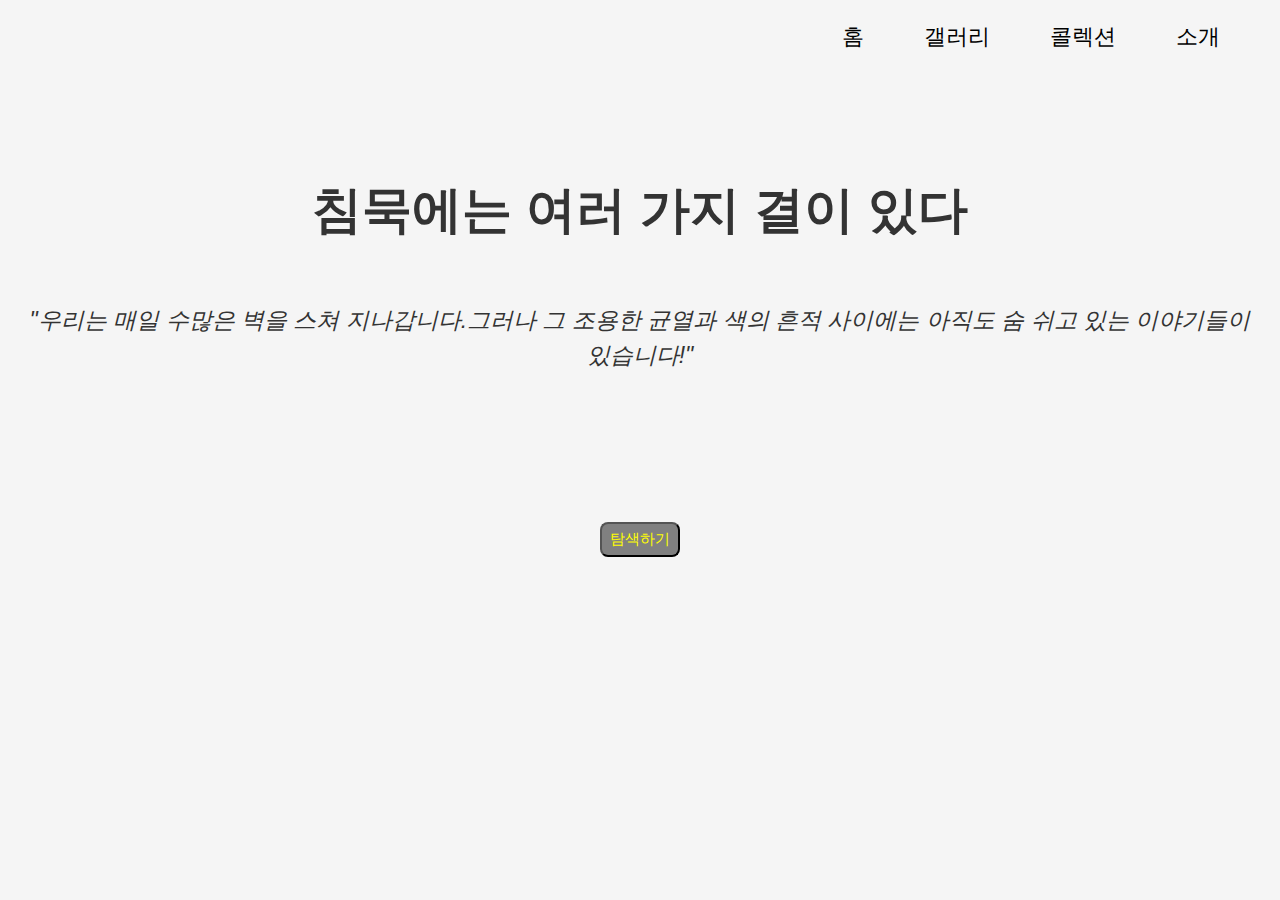
<file: index.html>
<!DOCTYPE html>
<html lang="ko">
<head>
	<meta charset="UTF-8">
	<meta name="viewport" content="width=device-width, initial-scale=1.0">
	<title>시선</title>
<meta name="description" content="개인의 공간 인식을 탐구하는 인터랙티브 웹사이트입니다" />

<!-- Google / Search Engine Tags -->
<meta itemprop="name" content="시선" />
<meta itemprop="description" content="개인의 공간 인식을 탐구하는 인터랙티브 웹사이트입니다" />
<meta itemprop="image" content="img.jpg" />

<!-- Facebook Meta Tags -->
<meta property="og:url" content="https://hoangnguyen-bit.github.io/website/" />
<meta property="og:type" content="website" />
<meta property="og:title" content="시선" />
<meta property="og:description" content="개인의 공간 인식을 탐구하는 인터랙티브 웹사이트입니다" />
<meta property="og:image" content="img.jpg" />

<!-- Twitter Meta Tags -->
<meta name="twitter:card" content="summary_large_image" />
<meta name="twitter:title" content="시선" />
<meta name="twitter:description" content="개인의 공간 인식을 탐구하는 인터랙티브 웹사이트입니다" />
<meta name="twitter:image" content="img.jpg" />
	<meta name="keywords" content="벽,공간,웹사이트">
	<link rel="stylesheet" href="website.css">
</head>
<body>
	<nav class="navbar">
        <ul>
           <li><a href="website.html">홈</a></li>
           <li><a href="gallery.html">갤러리</a></li>
           <li><a href="collection.html">콜렉션</a></li>
           <li><a href="about.html">소개</a></li>
        </ul>
    </nav>

	<section>
		<h2> 침묵에는 여러 가지 결이 있다</h2>
		<p><i>"우리는 매일 수많은 벽을 스쳐 지나갑니다.그러나 그 조용한 균열과 색의 흔적 사이에는 아직도 숨 쉬고 있는 이야기들이 있습니다!"</i></p>
        <a href="gallery.html"><button>탐색하기</button></a>
	</section>

	 

</body>
</html>
</file>
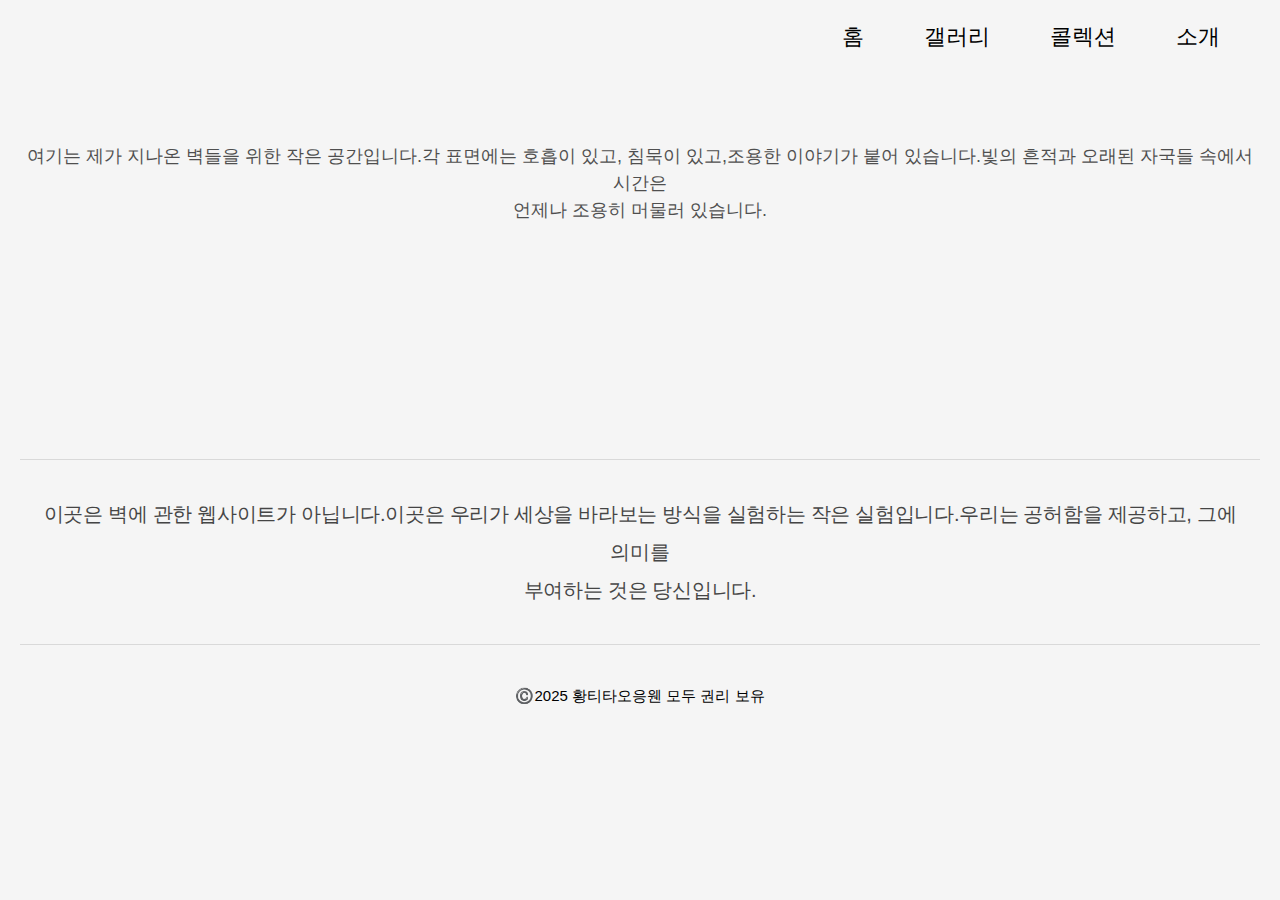
<file: about.html>
<!DOCTYPE html>
<html lang="ko">
<head>
	<meta charset="UTF-8">
	<meta name="viewport" content="width=device-width, initial-scale=1.0">
	<title>about</title>
	<meta name="description" content="설명 웹사이트">
	<meta name="keywords" content="설명,contact,웹사이트">
	<link rel="stylesheet" href="website.css">
</head>
<body>
	<nav class="navbar">
        <ul>
           <li><a href="index.html">홈</a></li>
           <li><a href="gallery.html">갤러리</a></li>          
           <li><a href="collection.html">콜렉션</a></li>
           <li><a href="about.html">소개</a></li>
        </ul>
    </nav>


    <p class="about-text">여기는 제가 지나온 벽들을 위한 작은 공간입니다.각 표면에는 호흡이 있고, 침묵이 있고,조용한 이야기가 붙어 있습니다.빛의 흔적과 오래된 자국들 속에서 시간은<br> 언제나 조용히 머물러 있습니다.</p>

    <p class="about-ending">이곳은 벽에 관한 웹사이트가 아닙니다.이곳은 우리가 세상을 바라보는 방식을 실험하는 작은 실험입니다.우리는 공허함을 제공하고, 그에 의미를<br> 부여하는 것은 당신입니다.</p>


  <footer id="last">
    <p>©️2025 황티타오응웬 모두 권리 보유 </p>
  </footer>

 </body>
 </html>
</file>
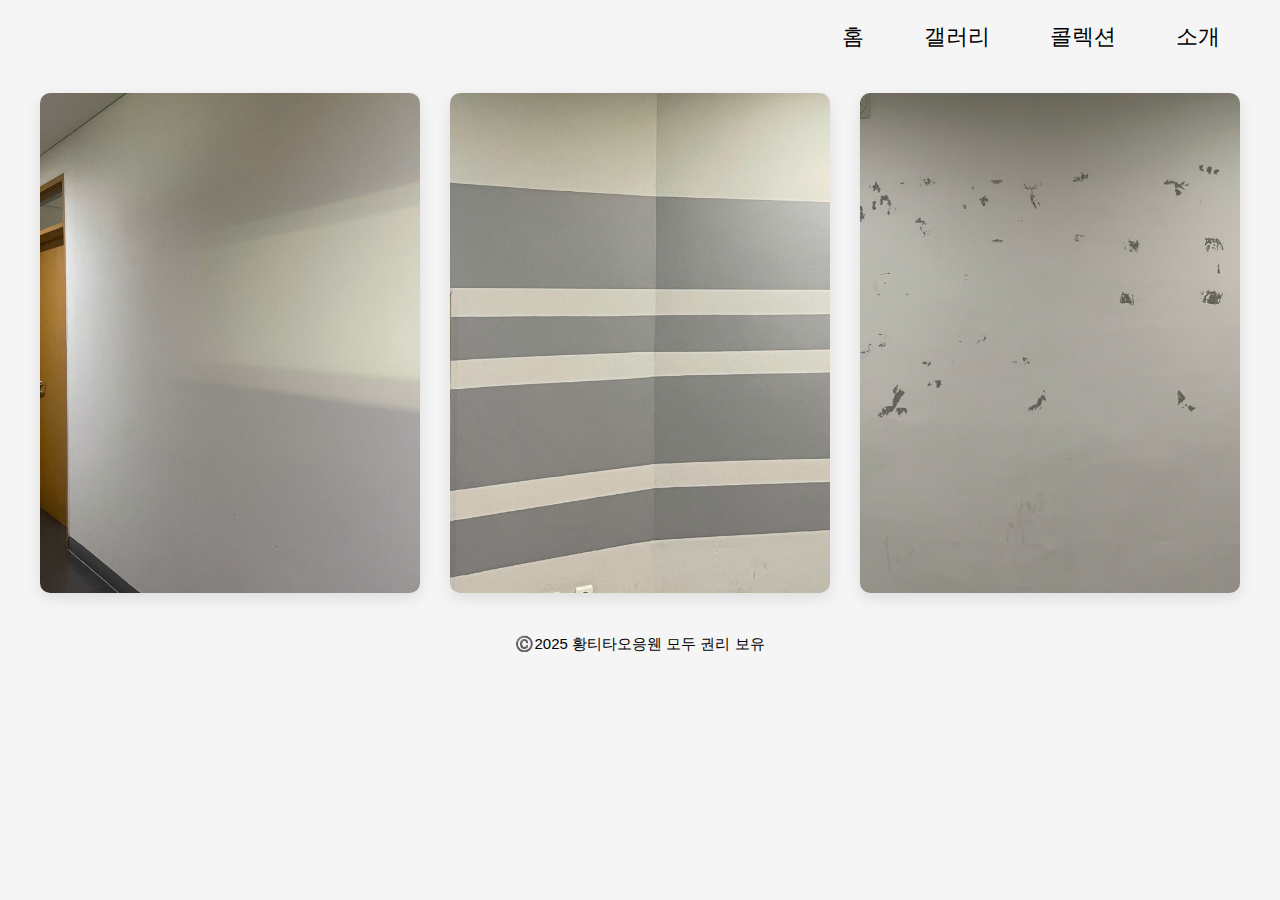
<file: gallery.html>
<!DOCTYPE html>
<html lang="ko">
<head>
	<meta charset="UTF-8">
	<meta name="viewport" content="width=device-width, initial-scale=1.0">
	<title>gallery</title>
	<meta name="description" content="갤러리 내용">
	<meta name="keywords" content="벽,공간,">
	<link rel="stylesheet" href="website.css">
</head>

<body id="gallery">
  <nav class="navbar">
        <ul>
           <li><a href="website.html">홈</a></li>
           <li><a href="gallery.html">갤러리</a></li>
           <li><a href="collection.html">콜렉션</a></li>
           <li><a href="about.html">소개</a></li>
        </ul>
    </nav>

    <section class="gallery">
       <div class="card">
        <a href="#panel1" class="image-box">
          <img src="wall1.jpg" alt="벽 1">
        </a>
        <div id="panel1" class="content">
          <h2>비어 있음</h2>
          <p class="q">만약 이 벽이 한 장의 종이라면, 당신은 무엇을 쓰고 싶으신 가요?</p>
          <p class="a">✨이 질문은 단순히 '무엇을 쓸 것인가'를 묻는 것이 아닙니다.우리가 빈 공간을 대할 때의 태도를 되묻는 것이죠.하얀 벽은 우리의 욕망과 두려움, 희망을 비추는 거울입니다.여러분의 답은 여러분을 정의합니다.</p>
          <a href="#" class="close">닫기</a>
        </div>
      </div> 

      
      <div class="card">
        <a href="#panel3" class="image-box">
          <img src="wall3.jpg" alt="벽 3">
        </a>
        <div id="panel3" class="content">
          <h2>경계</h2>
          <p class="q">"이 선이 시작점이라면, 어느 방향으로 가시겠어요?"</p>
          <p class="a">✨"작은 선이 긴 길을 열 수도 있어요.중요한 것은 도착점이 아니라, 당신이 첫걸음을 내딛는 선택입니다."</p>
          <a href="#" class="close">닫기</a>
        </div>
      </div>


       <div class="card">
        <a href="#panel2" class="image-box">
          <img src="wall2.jpg" alt="벽 2">
        </a>
        <div id="panel2" class="content">
          <h2>흔적</h2>
          <p class="q">모든 변화는 흉터를 남깁니다. 당신은 벗겨진 페인트 자국들을 쇠퇴의 신호로 보나요,아니면 변화의 과정을 증명하는 흔적이라고 보나요?</p>
          <p class="a">✨"모든 벗겨짐이 나쁜 것만은 아닙니다. 당신이 아팠지만 계속 살아왔음을 일깨워 주는 흔적들도 있습니다.".</p>
          <a href="#" class="close">닫기</a>
        </div>
      </div>
    </div>
  </section>
  

  <footer>
    <p>©️2025 황티타오응웬 모두 권리 보유 </p>
  </footer>
</body>
</html>
</file>
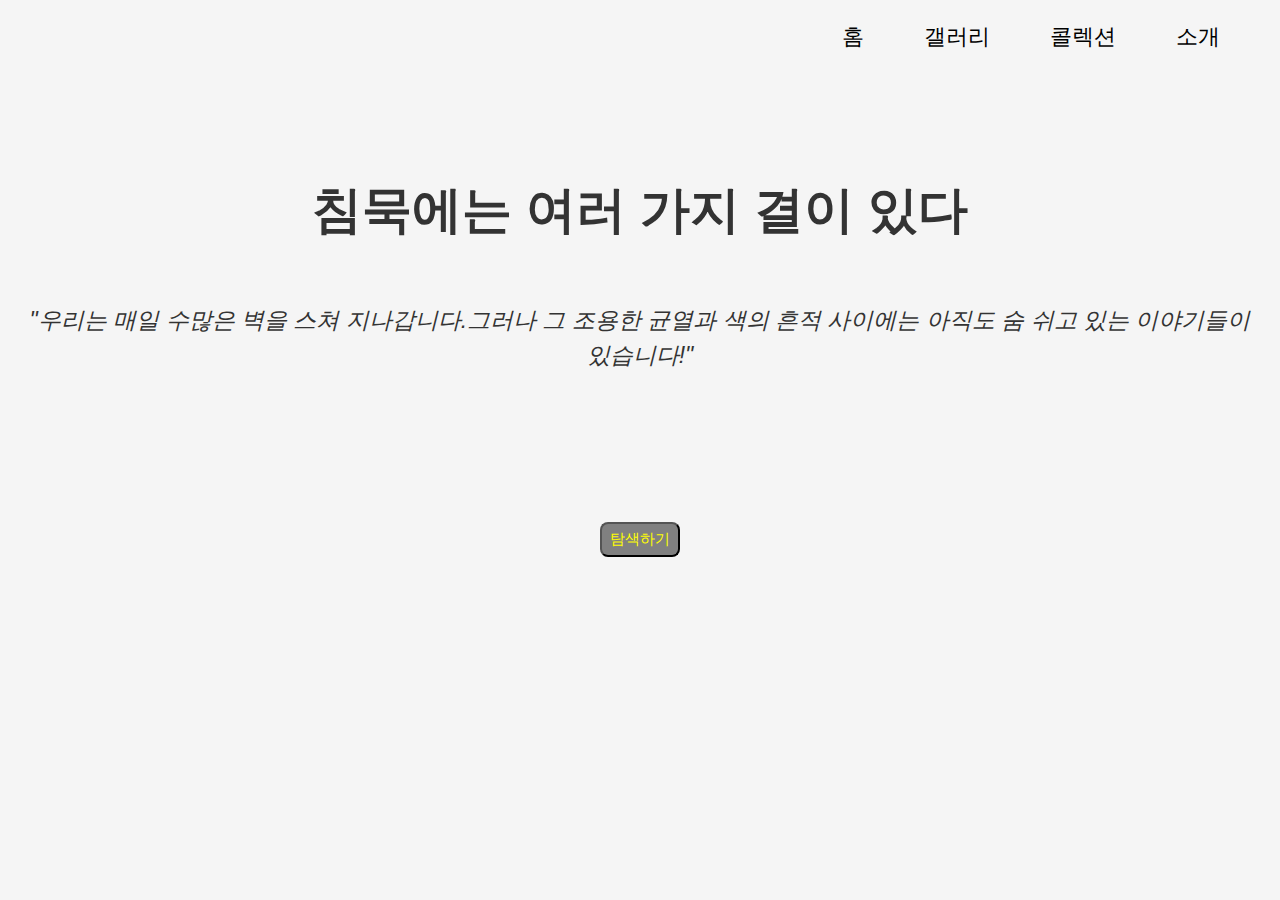
<file: website.html>
<!DOCTYPE html>
<html lang="ko">
<head>
	<meta charset="UTF-8">
	<meta name="viewport" content="width=device-width, initial-scale=1.0">
	<title>시선</title>
	<meta name="description" content="개인의 공간 인식을 탐구하는 인터랙티브 웹사이트입니다">
	<meta name="keywords" content="벽,공간,웹사이트">
	<link rel="stylesheet" href="website.css">
</head>
<body>
	<nav class="navbar">
        <ul>
           <li><a href="website.html">홈</a></li>
           <li><a href="gallery.html">갤러리</a></li>
           <li><a href="collection.html">콜렉션</a></li>
           <li><a href="about.html">소개</a></li>
        </ul>
    </nav>

	<section>
		<h2> 침묵에는 여러 가지 결이 있다</h2>
		<p><i>"우리는 매일 수많은 벽을 스쳐 지나갑니다.그러나 그 조용한 균열과 색의 흔적 사이에는 아직도 숨 쉬고 있는 이야기들이 있습니다!"</i></p>
        <a href="gallery.html"><button>탐색하기</button></a>
	</section>

	 

</body>
</html>
</file>
<file: website.css>
.navbar ul {
  list-style: none;
  display: flex;               
  justify-content: flex-end;   
  gap: 60px;                   
  margin: 0;
  padding: 0 40px;             
}

.navbar a {
  text-decoration: none;
  color: black;
  font-size: 22px;
}

.navbar a:hover {
  color: #0077ff;
}


h2{
    text-align: center;
    font-size: 50px;
    margin-top: 120px;
}
p{
    font-size: 23px;
    margin-top: 55px;
    text-align: center;
}
button{
  position: fixed;
  margin-top: 150px;
  right: 600px;
  padding: 6px 8px;
  background: grey;
  color: yellow;
  border-radius: 8px;
  font-size: 15px;
  cursor: pointer;
}
#about1{
  font-size: 30px;
  margin-top: 200px;
}

#about{
  font-size: 16px;
  margin-top: 260px;
}

h3{
  font-size: 22px;
  margin-top: 50px;
  background-color: black;
  color: white;
  display: inline-block;
}
.intro{
  font-size: 15px;
}

* {
  margin: 0;
  padding: 0;
  box-sizing: border-box;
}

body {
  font-family: sans-serif;
  background: #f5f5f5;
  color: #333;
  line-height: 1.5;
  padding: 20px;
}

.gallery {
  max-width: 1200px;
  margin: 0 auto;
  margin-top: 40px;
  display: grid;
  grid-template-columns: repeat(auto-fit, minmax(350px, 1fr));
  gap: 30px;
}

.card {
  background: white;
  border-radius: 10px;
  overflow: hidden;
  box-shadow: 0 5px 15px rgba(0,0,0,0.1);
  transition: transform 0.3s;
}

.card:hover {
  transform: translateY(-5px);
}

.image-box {
  display: block;
  overflow: hidden;
}

.image-box img {
  width: 100%;
  height: 500px;
  object-fit: cover;
  display: block;
  transition: transform 0.5s;
}

.image-box:hover img {
  transform: scale(1.05);
}

.content {
  padding: 25px;
  display: none;
}

.content:target {
  display: block;
  animation: fadeIn 0.3s;
}


.content h2 {
  font-size: 24px;
  margin-bottom: 15px;
  color: #222;
}

.content .q {
  color: #e74c3c;
  font-weight: 500;
  margin-bottom: 15px;
  padding-left: 10px;
  border-left: 3px solid #e74c3c;
  font-size: 20px;
}

.content .a {
  color: #555;
  margin-bottom: 20px;
  font-size: 15px;
}

.close {
  display: inline-block;
  padding: 8px 20px;
  background: #3498db;
  color: white;
  text-decoration: none;
  border-radius: 5px;
  font-size: 14px;
  transition: background 0.3s;
}

.close:hover {
  background: #2980b9;
}

footer p{
  font-size: 15px;
  align-content: center;
  color: black;
  margin-top: 40px;
}

.photo-grid-container {
    max-width: 1200px;
    margin: 0 auto;
}

.photo-grid {
    display: grid;
    grid-template-columns: repeat(3, 1fr); 
    gap: 20px;
}

.photo-item {
    position: relative;
    overflow: hidden;
    border-radius: 8px;
    box-shadow: 0 4px 12px rgba(0, 0, 0, 0.1);
    aspect-ratio: 1 / 1; 
    background-color: #fff;
    margin-top: 50px;
}

.photo-item img {
    width: 100%;
    height: 100%;
    object-fit: cover; 
    display: block;
    transition: transform 0.4s ease;
}

.photo-item:hover img {
    transform: scale(1.05);
}

.photo-caption {
    position: absolute;
    left: 50%;
    top: 50%;
    transform: translate(-50%, -50%) translateY(8px);
    padding: 10px 14px;
    background: rgba(255, 255, 255, 0.92);
    border-radius: 6px;
    font-size: 14px;
    font-weight: 600;
    color: #000;
    box-shadow: 0 6px 18px rgba(0,0,0,0.15);
    white-space: nowrap;
    opacity: 0;
    transition: opacity .3s ease, transform .3s ease;
    pointer-events: none;
}

.photo-item:hover .photo-caption {
    opacity: 1;
    transform: translate(-50%, -50%) translateY(0);
}


.about-text {
    font-size: 18px;
    opacity: 0.85;
    margin-top: 90px;
    white-space: pre-line;
}

.about-ending {
    font-size: 20px;
    font-weight: 500;
    text-align: center;
    white-space: pre-line;
    margin-top: 235px;
    padding: 35px 20px;
    border-top: 1px solid rgba(0, 0, 0, 0.12);
    border-bottom: 1px solid rgba(0, 0, 0, 0.12);
    opacity: 0.9;
    line-height: 1.9;
    letter-spacing: -0.3px;
}


@media (max-width: 768px) {
  button {
    position: fixed;      
    top: 66vh;             
    left: 50%;              
    transform: translateX(-50%);
    margin: 0 !important;   
    right: auto !important; 
    padding: 12px 20px;
    font-size: 16px;
    border-radius: 8px;
    background: grey;
    color: yellow;
    cursor: pointer;
    z-index: 1000;
}

  h2 {
    font-size: 28px;
    margin-top: 50px;
  }
  h3 {
    font-size: 18px;
    margin-top: 30px;
  }
  p, .intro, .content .a, .content .q, .about-text, #about, #about1 {
    font-size: 16px;
    margin-top: 20px;
  }

  .gallery, .photo-grid {
    grid-template-columns: 1fr; 
    gap: 20px;
    margin-top: 20px;
  }

  .photo-item {
    margin-top: 20px;
    aspect-ratio: 1 / 1;
  }

  .photo-caption {
    font-size: 12px;
    padding: 6px 10px;
  }


  .about-text {
    font-size: 14px;
    margin-top: 40px;
  }
  .about-ending {
    font-size: 16px;
    margin-top: 120px;
    padding: 20px 15px;
  }

  .content h2 {
    font-size: 20px;
  }
  .content .q {
    font-size: 16px;
  }
  .content .a {
    font-size: 14px;
  }

  
  footer p {
    font-size: 14px;
    margin-top: 20px;
  }
}
</file>
